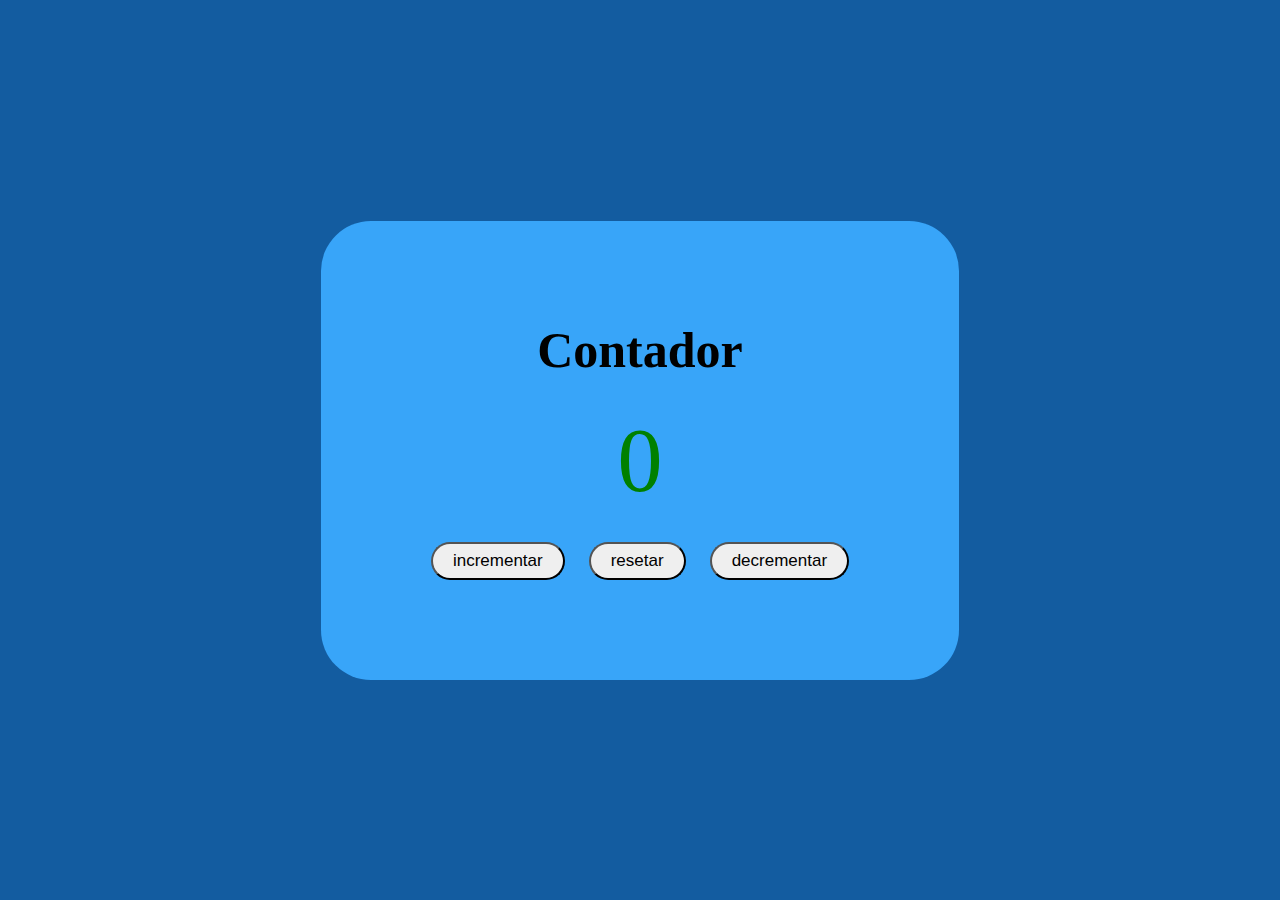
<file: Contador/index.htm>
<!DOCTYPE html>
<html lang="pt-br">
<head>
    <meta charset="UTF-8">
    <meta http-equiv="X-UA-Compatible" content="IE=edge">
    <meta name="viewport" content="width=device-width, initial-scale=1.0">
    <script src="./js/script.js" defer></script>
    <link rel="stylesheet" href="./css/style.css" type="text/css">
    <title>Contador</title>
</head>
<body>

    <div id="container"> <!-- Cor de fundo: #f1f5f8 -->

        <div id="container-increment">

            <header id="title">
                <h1>Contador</h1>
            </header>

        <output>
            <p id="display"></p>
        </output>
        
        <div id="buttons">
            <button id="increment">incrementar</button>
            <button id="reset">resetar</button>
            <button id="decrement">decrementar</button>
        </div>
    </div>

    </div>
</body>
</html>
</file>
<file: Contador/css/style.css>
* {
    padding: 0;
    margin: 0;
}

#container {
    display: flex;
    flex-direction: column;
    justify-content: center;
    align-items: center;
    background-color: #135ca0;
    height: 100vh;

}

#container-increment {
    display: flex;
    flex-direction: column;
    justify-content: center;
    align-items: center;
    background-color: #38a5f9;
    padding: 100px 100px;
    border-radius: 50px;
}

header h1 {
    font-size: 50px;
}

output {
    padding: 30px 100px;
}

output p {
    font-size: 90px;
    color: green;
}

div button {
    margin: 0px 10px;
    padding: 7px 20px;
    border-radius: 50px;
    font-size: 17px;
}

div button:hover {
    background-color: #2669eb;
}
</file>
